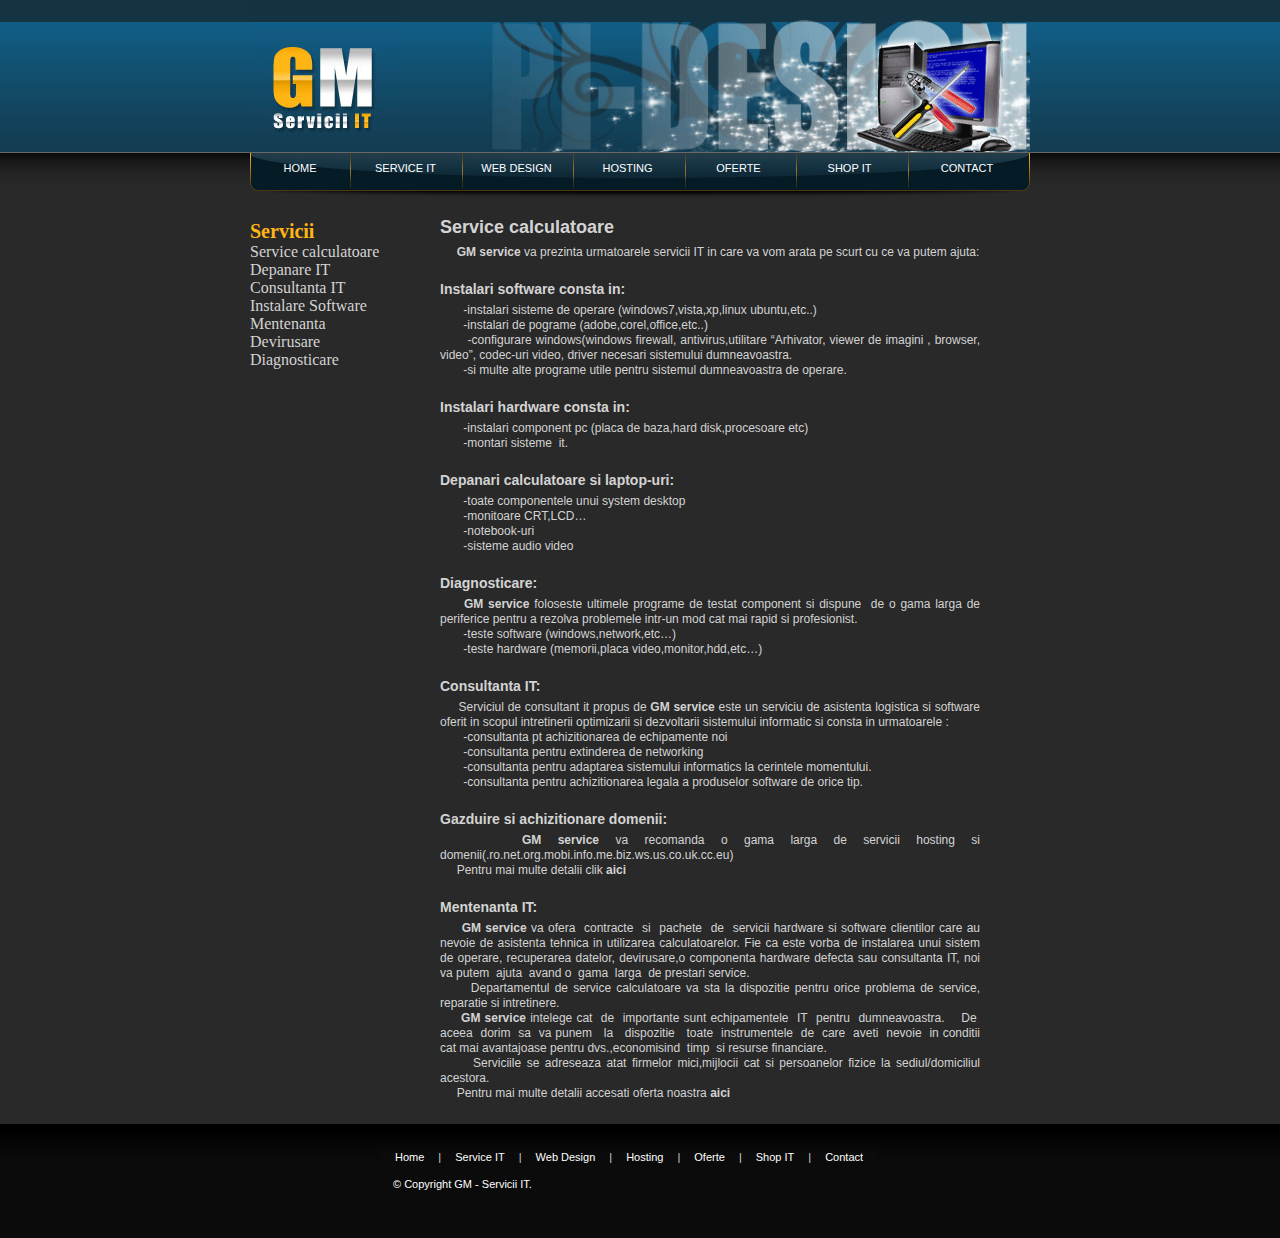
<file: calculatoare.html>
<!DOCTYPE html PUBLIC "-//W3C//DTD XHTML 1.0 Transitional//EN" "http://www.w3.org/TR/xhtml1/DTD/xhtml1-transitional.dtd">
<html xmlns="http://www.w3.org/1999/xhtml">
<head>
<meta http-equiv="Content-Type" content="text/html; charset=iso-8859-1" />
<title>GM - Servicii IT</title>
<link href="style.css" rel="stylesheet" type="text/css" />
</head>
<body>
<!--header start -->
<div id="header">
	<img src="images/logo.jpg" alt="gm - servicii it" />
	<ul>
		<li class="home"><a href="index.html">Home</a></li>
		<li><a href="service.html">Service IT</a></li>
		<li><a href="web_design.html">Web Design</a></li>
		<li><a href="hosting.html">Hosting</a></li>
		<li><a href="oferte.html">Oferte</a></li>
		<li><a href="shop_it.html">Shop IT</a></li>
		<li class="contact"><a href="contact.php">Contact</a></li>
	</ul>
</div>
<!--header end -->
<!--body start -->
<div id="body">
	<div id="left">
		<h2 id="categorii">Servicii</h2>
		<a class="categorii_link" href="calculatoare.html" >Service calculatoare</a><br />
		<a class="categorii_link" href="service.html#depanare-it" >Depanare IT</a><br />
		<a class="categorii_link" href="service.html#consultanta-it" >Consultanta IT</a><br />
		<a class="categorii_link" href="service.html#instalare-software" >Instalare Software</a><br />
		<a class="categorii_link" href="service.html#mentenanta" >Mentenanta</a><br />
		<a class="categorii_link" href="service.html#devirusare" >Devirusare</a><br />
		<a class="categorii_link" href="service.html#diagnosticare" >Diagnosticare</a><br /><br />
<script type="text/javascript" src="http://profitshare.emag.ro/get_ads.php?zone_id=33819"></script>
	</div>
	<div id="mid">
		<h2>Service calculatoare</h2>
		<p class="text1">
	    &nbsp;&nbsp;&nbsp;&nbsp;&nbsp;<strong>GM service</strong> va prezinta urmatoarele servicii IT  in care va vom arata pe scurt cu ce va putem ajuta:</p>
	      <h3>Instalari software consta in:</h3>
        <p class="text1">
  &nbsp;&nbsp;&nbsp;&nbsp;&nbsp;&nbsp;&nbsp;-instalari  sisteme de operare (windows7,vista,xp,linux ubuntu,etc..)<br />
 &nbsp;&nbsp;&nbsp;&nbsp;&nbsp;&nbsp;&nbsp;-instalari de  pograme (adobe,corel,office,etc..)<br />
 &nbsp;&nbsp;&nbsp;&nbsp;&nbsp;&nbsp;&nbsp;-configurare  windows(windows  firewall, antivirus,utilitare &ldquo;Arhivator, viewer de imagini , browser, video&rdquo;,  codec-uri video, driver necesari sistemului dumneavoastra.<br />
  &nbsp;&nbsp;&nbsp;&nbsp;&nbsp;&nbsp;&nbsp;-si multe alte  programe utile pentru sistemul dumneavoastra de operare.</p>
	      <h3>Instalari hardware consta in:</h3>
          <p class="text1">
  &nbsp;&nbsp;&nbsp;&nbsp;&nbsp;&nbsp;&nbsp;-instalari component  pc (placa de baza,hard disk,procesoare etc)<br />
  &nbsp;&nbsp;&nbsp;&nbsp;&nbsp;&nbsp;&nbsp;-montari sisteme&nbsp; it.</p>
	      <h3>Depanari calculatoare si laptop-uri:</h3>
          <p class="text1">
  &nbsp;&nbsp;&nbsp;&nbsp;&nbsp;&nbsp;&nbsp;-toate componentele  unui system desktop<br />
  &nbsp;&nbsp;&nbsp;&nbsp;&nbsp;&nbsp;&nbsp;-monitoare CRT,LCD&hellip;<br />
  &nbsp;&nbsp;&nbsp;&nbsp;&nbsp;&nbsp;&nbsp;-notebook-uri<br />
  &nbsp;&nbsp;&nbsp;&nbsp;&nbsp;&nbsp;&nbsp;-sisteme audio video</p>
	      <h3>Diagnosticare:</h3>
          <p class="text1">
  &nbsp;&nbsp;&nbsp;&nbsp;&nbsp;<strong>GM service </strong>foloseste ultimele programe  de testat component si dispune&nbsp; de o gama  larga de periferice pentru a rezolva problemele intr-un mod cat mai rapid si  profesionist.<br />
   &nbsp;&nbsp;&nbsp;&nbsp;&nbsp;&nbsp;&nbsp;-teste software  (windows,network,etc&hellip;)<br />
   &nbsp;&nbsp;&nbsp;&nbsp;&nbsp;&nbsp;&nbsp;-teste hardware (memorii,placa  video,monitor,hdd,etc&hellip;)</p>
	      <h3>Consultanta IT:</h3>
          <p class="text1">
  &nbsp;&nbsp;&nbsp;&nbsp;&nbsp;Serviciul de  consultant it propus de <strong>GM service </strong>este  un serviciu de asistenta logistica si software oferit in scopul intretinerii  optimizarii si dezvoltarii sistemului informatic si consta in urmatoarele :<br />
   &nbsp;&nbsp;&nbsp;&nbsp;&nbsp;&nbsp;&nbsp;-consultanta pt  achizitionarea de echipamente noi<br />
   &nbsp;&nbsp;&nbsp;&nbsp;&nbsp;&nbsp;&nbsp;-consultanta pentru  extinderea de networking<br />
   &nbsp;&nbsp;&nbsp;&nbsp;&nbsp;&nbsp;&nbsp;-consultanta pentru  adaptarea sistemului informatics la cerintele momentului.<br />
   &nbsp;&nbsp;&nbsp;&nbsp;&nbsp;&nbsp;&nbsp;-consultanta pentru  achizitionarea legala a produselor software de orice tip.</p>
	      <h3>Gazduire si achizitionare domenii:</h3>
          <p class="text1">
  &nbsp;&nbsp;&nbsp;&nbsp;&nbsp;<strong>GM service</strong> va recomanda o gama larga de  servicii hosting si domenii(.ro.net.org.mobi.info.me.biz.ws.us.co.uk.cc.eu)<br />
  &nbsp;&nbsp;&nbsp;&nbsp;&nbsp;Pentru mai multe  detalii clik <strong>aici</strong></p>
	      <h3>Mentenanta IT:</h3>
          <p class="text1">
  &nbsp;&nbsp;&nbsp;&nbsp;&nbsp;<strong>GM service </strong>va<strong> </strong>ofera&nbsp;  contracte&nbsp; si&nbsp; pachete&nbsp;  de&nbsp; servicii hardware si software  clientilor care au nevoie de  asistenta tehnica in utilizarea calculatoarelor. Fie ca  este vorba de instalarea unui sistem de operare, recuperarea datelor, devirusare,o componenta hardware defecta sau consultanta IT, noi va  putem&nbsp; ajuta&nbsp; avand o&nbsp;  gama&nbsp; larga&nbsp; de prestari service.<br />
  &nbsp;&nbsp;&nbsp;&nbsp;&nbsp; Departamentul de  service calculatoare va sta la dispozitie pentru orice problema de service,  reparatie si intretinere.<br />
  &nbsp;&nbsp;&nbsp;&nbsp;&nbsp;<strong>GM service</strong> intelege cat&nbsp; de&nbsp;  importante sunt echipamentele&nbsp;  IT&nbsp; pentru&nbsp; dumneavoastra.&nbsp;&nbsp;&nbsp; De&nbsp;  aceea&nbsp; dorim&nbsp; sa&nbsp; va  punem&nbsp;&nbsp; la&nbsp;&nbsp; dispozitie&nbsp;&nbsp;  toate&nbsp; instrumentele&nbsp; de&nbsp;  care&nbsp; aveti&nbsp; nevoie&nbsp;  in conditii cat mai avantajoase pentru dvs.,economisind&nbsp; timp&nbsp;  si resurse financiare. <br />
  &nbsp;&nbsp;&nbsp;&nbsp;&nbsp; Serviciile se  adreseaza atat firmelor mici,mijlocii cat si persoanelor fizice la sediul/domiciliul acestora.<br />
  &nbsp;&nbsp;&nbsp;&nbsp;&nbsp;Pentru  mai multe detalii accesati oferta noastra <strong>aici</strong></p>
</p>
  </div>
</div>
<!--body end -->
<!--footer start -->
<div id="footer-main">
  <div id="footer">
    <ul>
      <li><a href="index.html">Home</a>|</li>
			<li><a href="service.html">Service IT</a>|</li>
			<li><a href="web_design.html">Web Design</a>|</li>
			<li><a href="hosting.html">Hosting</a>|</li>
			<li><a href="oferte.html">Oferte</a>|</li>
			<li><a href="shop_it.html">Shop IT</a>|</li>
			<li><a href="contact.php" class="nobdr">Contact</a></li>
    </ul>
    <p class="copyright">&copy; Copyright GM - Servicii IT.</p>
  </div>
</div>
<!--footer end -->
</body>
</html>
</file>
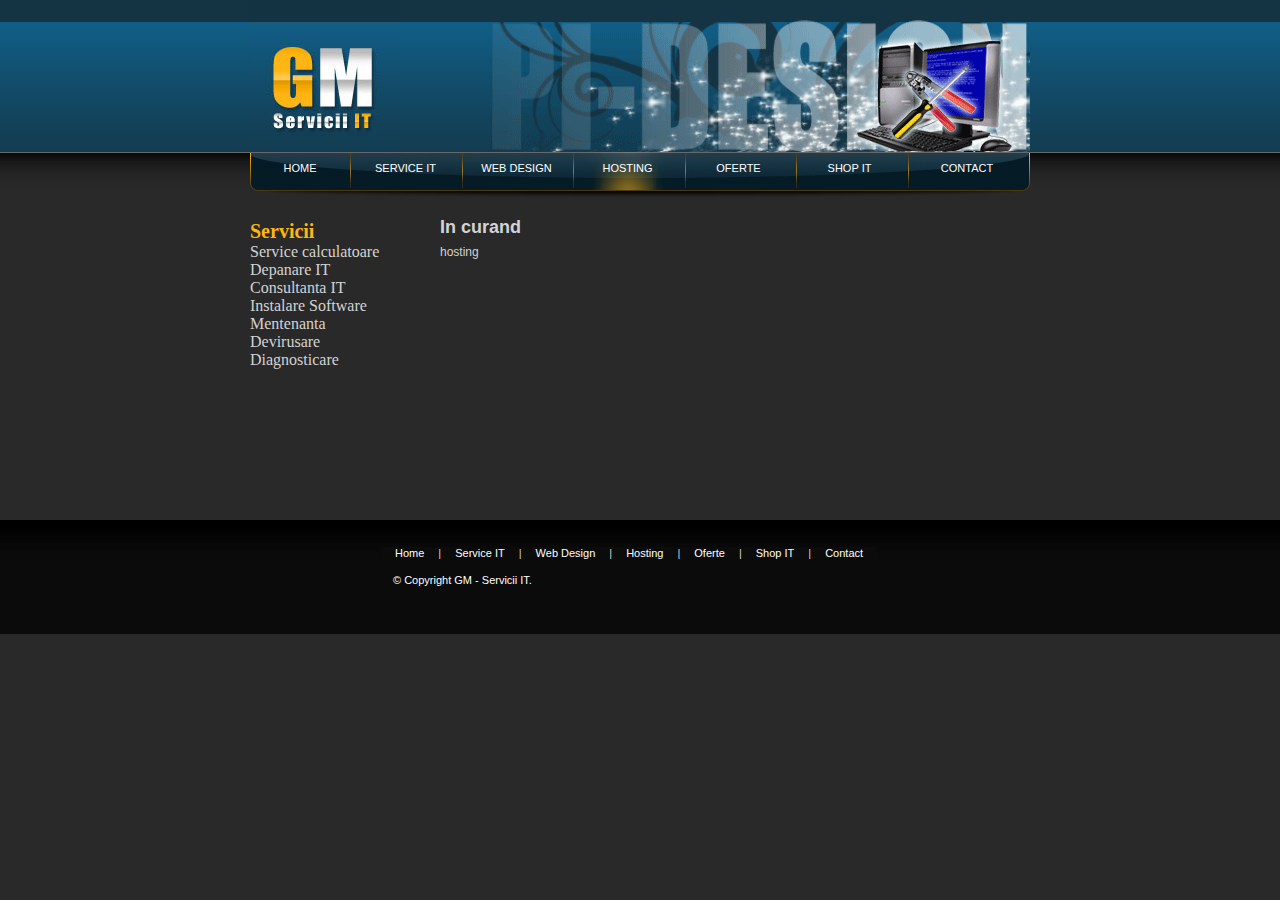
<file: hosting.html>
<!DOCTYPE html
	PUBLIC "-//W3C//DTD XHTML 1.0 Transitional//EN" "http://www.w3.org/TR/xhtml1/DTD/xhtml1-transitional.dtd">
<html xmlns="http://www.w3.org/1999/xhtml">

<head>
	<meta http-equiv="Content-Type" content="text/html; charset=iso-8859-1" />
	<title>GM - Servicii IT</title>
	<link href="style.css" rel="stylesheet" type="text/css" />
</head>

<body>
	<!--header start -->
	<div id="header">
		<img src="images/logo.jpg" alt="gm - servicii it" />
		<ul>
			<li class="home"><a href="index.html">Home</a></li>
			<li><a href="service.html">Service IT</a></li>
			<li><a href="web_design.html">Web Design</a></li>
			<li class="selected">Hosting</li>
			<li><a href="oferte.html">Oferte</a></li>
			<li><a href="shop_it.html">Shop IT</a></li>
			<li class="contact"><a href="contact.php">Contact</a></li>
		</ul>
	</div>
	<!--header end -->
	<!--body start -->
	<div id="body">
		<div id="hosting-content">
		</div>
		<div id="left">
			<h2 id="categorii">Servicii</h2>
			<a class="categorii_link" href="service.html#service-calculatoare">Service calculatoare</a><br />
			<a class="categorii_link" href="service.html#depanare-it">Depanare IT</a><br />
			<a class="categorii_link" href="service.html#consultanta-it">Consultanta IT</a><br />
			<a class="categorii_link" href="service.html#instalare-software">Instalare Software</a><br />
			<a class="categorii_link" href="service.html#mentenanta">Mentenanta</a><br />
			<a class="categorii_link" href="service.html#devirusare">Devirusare</a><br />
			<a class="categorii_link" href="service.html#diagnosticare">Diagnosticare</a><br />
		</div>
		<div id="mid">
			<h2>In curand</h2>
			<p class="text1">hosting</p>
		</div>
	</div>
	<!--body end -->
	<!--footer start -->
	<div id="footer-main">
		<div id="footer">
			<ul>
				<li><a href="index.html">Home</a>|</li>
				<li><a href="service.html">Service IT</a>|</li>
				<li><a href="web_design.html">Web Design</a>|</li>
				<li><a href="hosting.html">Hosting</a>|</li>
				<li><a href="oferte.html">Oferte</a>|</li>
				<li><a href="shop_it.html">Shop IT</a>|</li>
				<li><a href="contact.php" class="nobdr">Contact</a></li>
			</ul>
			<p class="copyright">&copy; Copyright GM - Servicii IT.</p>
		</div>
	</div>
	<!--footer end -->
</body>

</html>
</file>
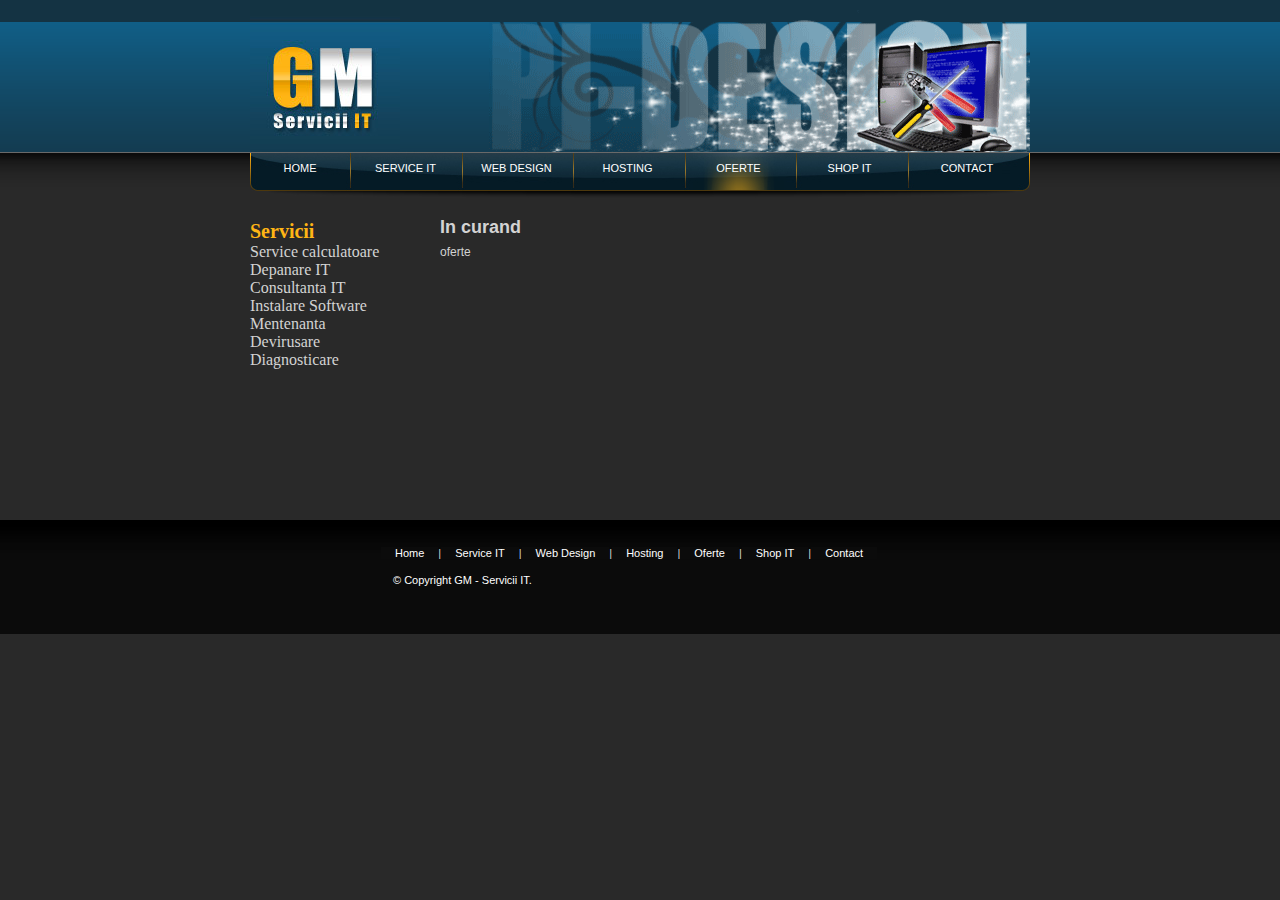
<file: oferte.html>
<!DOCTYPE html PUBLIC "-//W3C//DTD XHTML 1.0 Transitional//EN" "http://www.w3.org/TR/xhtml1/DTD/xhtml1-transitional.dtd">
<html xmlns="http://www.w3.org/1999/xhtml">
<head>
<meta http-equiv="Content-Type" content="text/html; charset=iso-8859-1" />
<title>GM - Servicii IT</title>
<link href="style.css" rel="stylesheet" type="text/css" />
</head>
<body>
<!--header start -->
<div id="header">
	<img src="images/logo.jpg" alt="gm - servicii it" />
	<ul>
		<li class="home"><a href="index.html">Home</a></li>
		<li><a href="service.html">Service IT</a></li>
		<li><a href="web_design.html">Web Design</a></li>
		<li><a href="hosting.html">Hosting</a></li>
		<li class="selected">Oferte</li>
		<li><a href="shop_it.html">Shop IT</a></li>
		<li class="contact"><a href="contact.php">Contact</a></li>
	</ul>
</div>
<!--header end -->
<!--body start -->
<div id="body">
	<div id="left">
		<h2 id="categorii">Servicii</h2>
		<a class="categorii_link" href="calculatoare.html" >Service calculatoare</a><br />
		<a class="categorii_link" href="service.html#depanare-it" >Depanare IT</a><br />
		<a class="categorii_link" href="service.html#consultanta-it" >Consultanta IT</a><br />
		<a class="categorii_link" href="service.html#instalare-software" >Instalare Software</a><br />
		<a class="categorii_link" href="service.html#mentenanta" >Mentenanta</a><br />
		<a class="categorii_link" href="service.html#devirusare" >Devirusare</a><br />
		<a class="categorii_link" href="service.html#diagnosticare" >Diagnosticare</a><br />
	</div>
	<div id="mid">
		<h2>In curand</h2>
		<p class="text1">oferte</p>
	</div>
</div>
<!--body end -->
<!--footer start -->
<div id="footer-main">
  <div id="footer">
    <ul>
      <li><a href="index.html">Home</a>|</li>
			<li><a href="service.html">Service IT</a>|</li>
			<li><a href="web_design.html">Web Design</a>|</li>
			<li><a href="hosting.html">Hosting</a>|</li>
			<li><a href="oferte.html">Oferte</a>|</li>
			<li><a href="shop_it.html">Shop IT</a>|</li>
			<li><a href="contact.php" class="nobdr">Contact</a></li>
    </ul>
    <p class="copyright">&copy; Copyright GM - Servicii IT.</p>
  </div>
</div>
<!--footer end -->
</body>
</html>
</file>
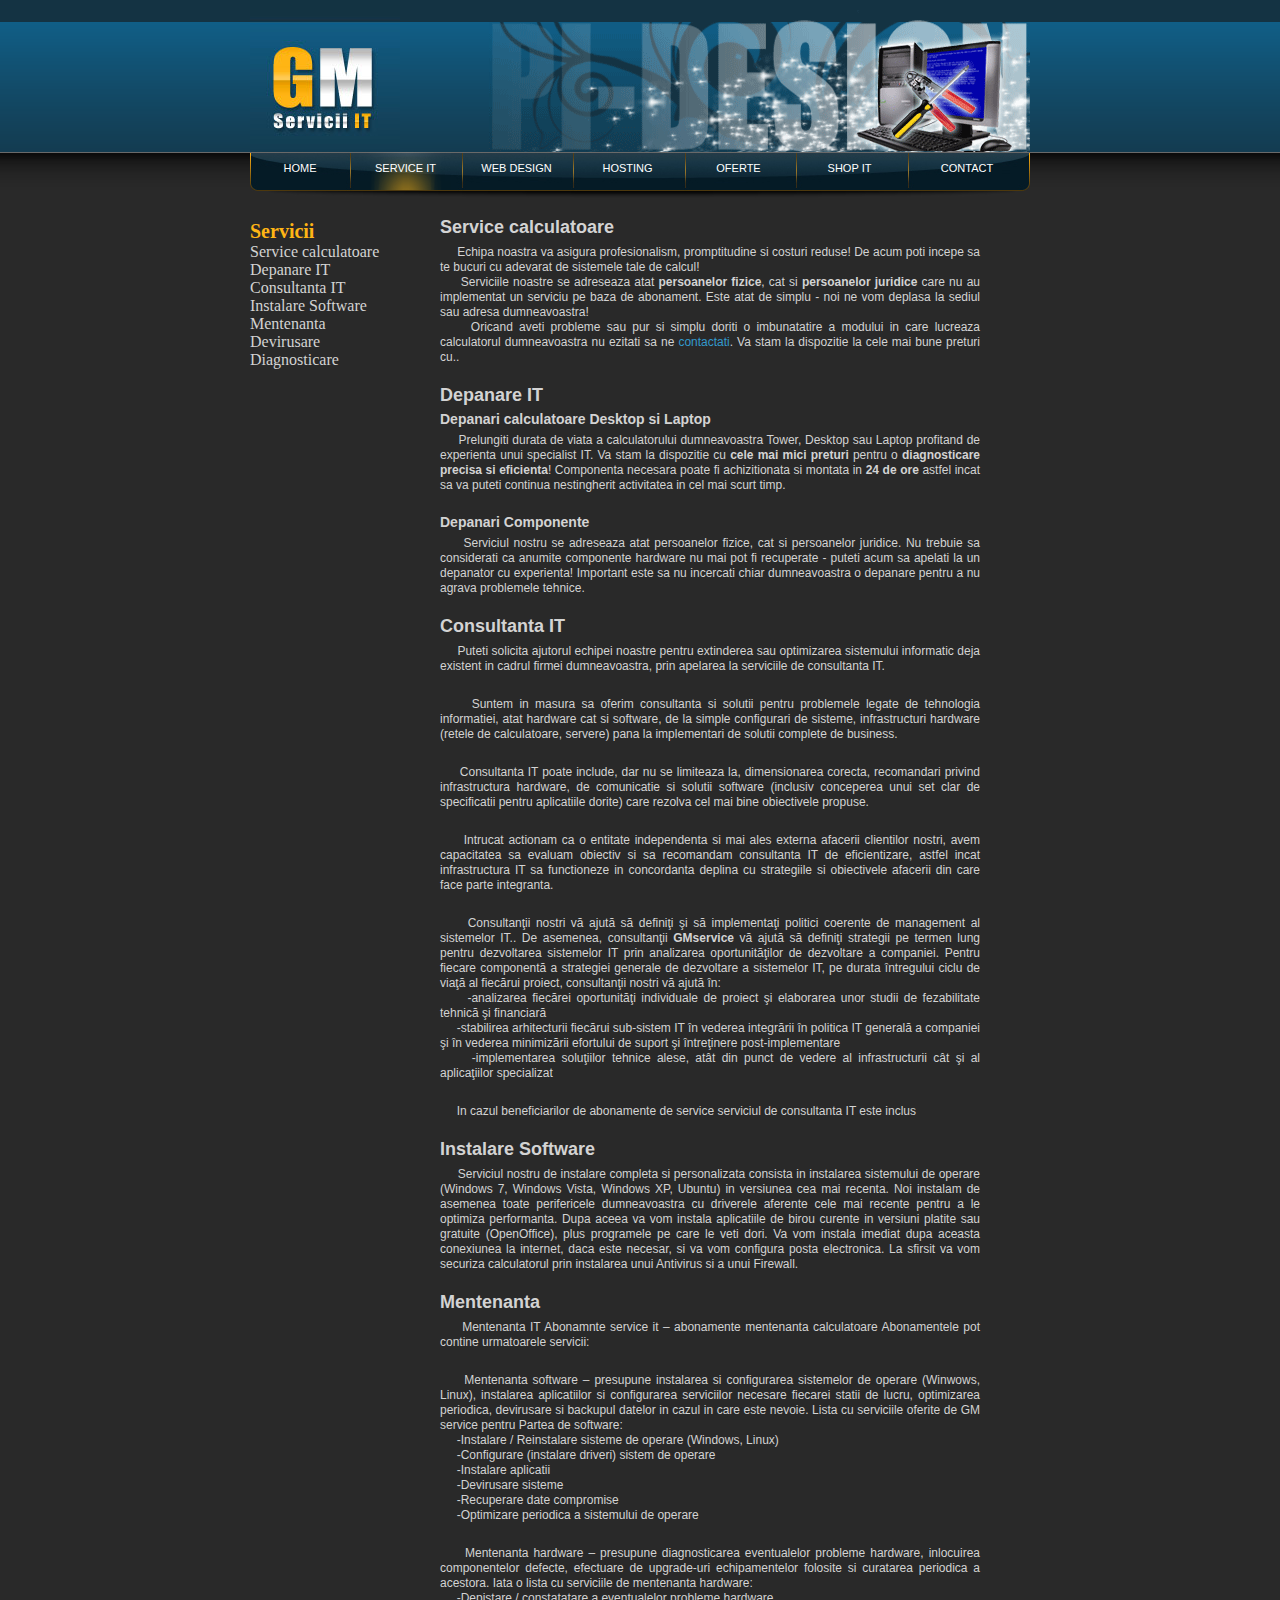
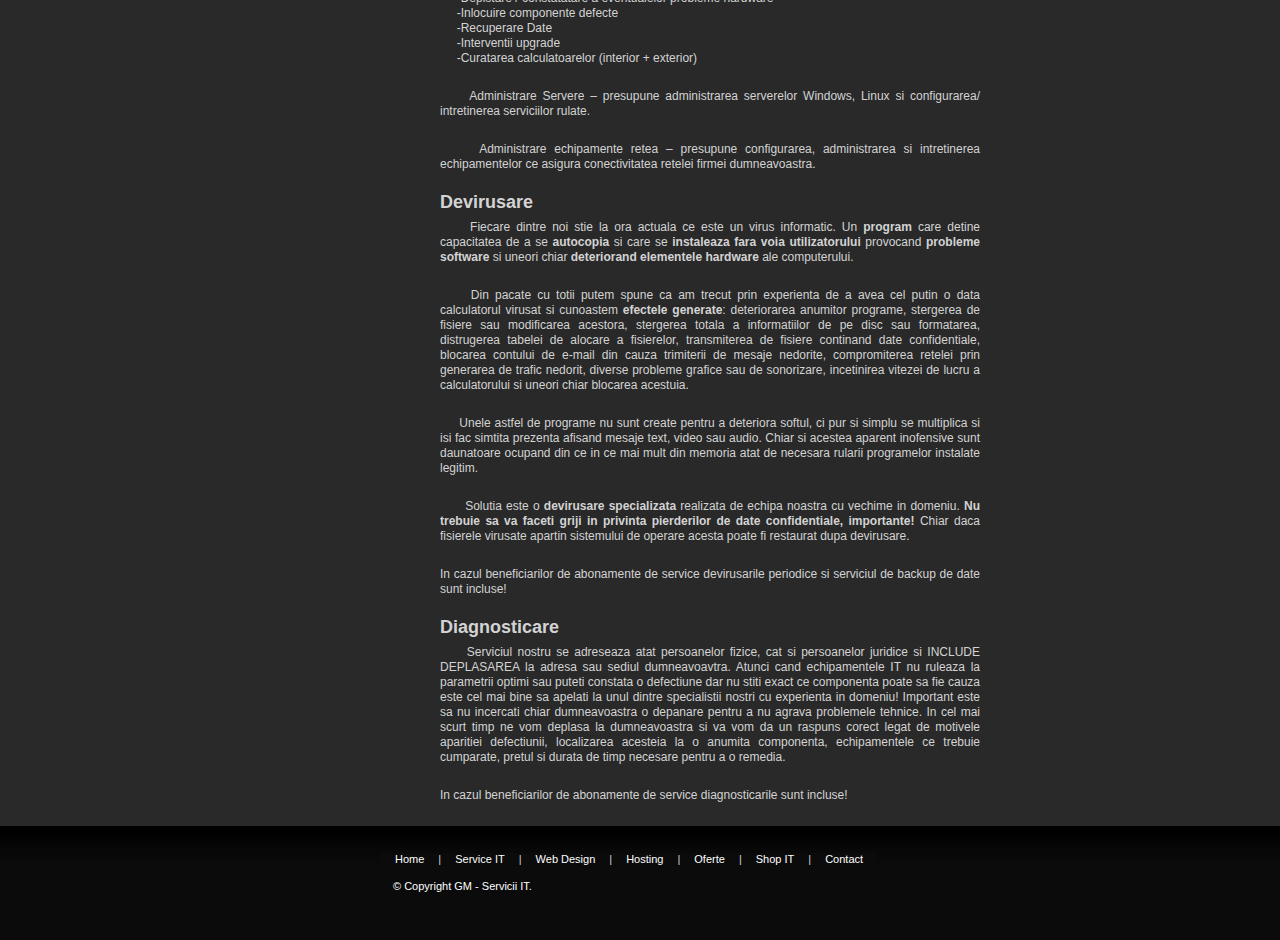
<file: service.html>
<!DOCTYPE html PUBLIC "-//W3C//DTD XHTML 1.0 Transitional//EN" "http://www.w3.org/TR/xhtml1/DTD/xhtml1-transitional.dtd">
<html xmlns="http://www.w3.org/1999/xhtml">
<head>
<meta http-equiv="Content-Type" content="text/html; charset=iso-8859-1" />
<title>GM - Servicii IT</title>
<link href="style.css" rel="stylesheet" type="text/css" />
</head>
<body>
<!--header start -->
<div id="header">
	<img src="images/logo.jpg" alt="gm - servicii it" />
	<ul>
		<li class="home"><a href="index.html">Home</a></li>
		<li class="selected">Service IT</li>
		<li><a href="web_design.html">Web Design</a></li>
		<li><a href="hosting.html">Hosting</a></li>
		<li><a href="oferte.html">Oferte</a></li>
		<li><a href="shop_it.html">Shop IT</a></li>
		<li class="contact"><a href="contact.php">Contact</a></li>
	</ul>
</div>
<!--header end -->
<!--body start -->
<div id="body">
	<div id="left">
		<h2 id="categorii">Servicii</h2>
		<a class="categorii_link" href="calculatoare.html" >Service calculatoare</a><br />
		<a class="categorii_link" href="service.html#depanare-it" >Depanare IT</a><br />
		<a class="categorii_link" href="service.html#consultanta-it" >Consultanta IT</a><br />
		<a class="categorii_link" href="service.html#instalare-software" >Instalare Software</a><br />
		<a class="categorii_link" href="service.html#mentenanta" >Mentenanta</a><br />
		<a class="categorii_link" href="service.html#devirusare" >Devirusare</a><br />
		<a class="categorii_link" href="service.html#diagnosticare" >Diagnosticare</a><br /><br />
<script type="text/javascript" src="http://profitshare.emag.ro/get_ads.php?zone_id=33819"></script>
	</div>
	<div id="mid">
		<a name="service-calculatoare"></a><h2>Service calculatoare</h2>
		<p class="text1">
        &nbsp;&nbsp;&nbsp;&nbsp;&nbsp;Echipa noastra va asigura profesionalism, promptitudine si costuri reduse!  De acum poti incepe sa te bucuri cu adevarat de sistemele tale de calcul! <br />
  &nbsp;&nbsp;&nbsp;&nbsp;&nbsp;Serviciile noastre se adreseaza atat <strong>persoanelor  fizice</strong>, cat si <strong>persoanelor  juridice </strong>care nu au implementat un serviciu pe baza de  abonament. Este atat de simplu - noi ne vom deplasa la sediul sau adresa  dumneavoastra!<br />
  &nbsp;&nbsp;&nbsp;&nbsp;&nbsp;Oricand aveti probleme sau pur si simplu doriti o imbunatatire a modului  in care lucreaza calculatorul dumneavoastra nu ezitati sa ne <a href="contact.html">contactati</a>. Va stam la dispozitie la cele mai bune  preturi cu..</p>
	  <a name="depanare-it"></a><h2>Depanare IT</h2>
      	<h3>Depanari calculatoare Desktop si Laptop</h3>
		<p class="text1">
        &nbsp;&nbsp;&nbsp;&nbsp;&nbsp;Prelungiti durata de viata a  calculatorului dumneavoastra Tower, Desktop sau Laptop profitand de experienta  unui specialist IT. Va stam la dispozitie cu <strong>cele mai mici preturi </strong>pentru  o <strong>diagnosticare precisa si eficienta</strong>! Componenta necesara poate fi  achizitionata si montata in <strong>24 de ore</strong> astfel incat sa va puteti continua  nestingherit activitatea in cel mai scurt timp.</p>
        <h3>Depanari Componente</h3>
      <p class="text1">
      &nbsp;&nbsp;&nbsp;&nbsp;&nbsp;Serviciul  nostru se adreseaza atat persoanelor fizice, cat si persoanelor juridice. Nu trebuie sa considerati ca anumite componente hardware nu mai  pot fi recuperate - puteti acum sa apelati la un depanator cu experienta!  Important este sa nu incercati chiar dumneavoastra o depanare pentru a nu  agrava problemele tehnice. </p>
	  <a name="consultanta-it"></a><h2>Consultanta IT</h2>
        <p class="text1">&nbsp;&nbsp;&nbsp;&nbsp;&nbsp;Puteti solicita ajutorul  echipei noastre pentru extinderea sau optimizarea sistemului informatic deja  existent in cadrul firmei dumneavoastra, prin apelarea la serviciile de  consultanta IT.</p>
        <p class="text1">
  &nbsp;&nbsp;&nbsp;&nbsp;&nbsp;Suntem  in masura sa oferim consultanta si solutii pentru problemele legate de  tehnologia informatiei, atat hardware cat si software, de la simple configurari  de sisteme, infrastructuri hardware (retele de calculatoare, servere) pana la  implementari de solutii complete de business. </p>
        <p class="text1">
  &nbsp;&nbsp;&nbsp;&nbsp;&nbsp;Consultanta IT poate include,  dar nu se limiteaza la, dimensionarea corecta, recomandari privind  infrastructura hardware, de comunicatie si solutii software (inclusiv  conceperea unui set clar de specificatii pentru aplicatiile dorite) care  rezolva cel mai bine obiectivele propuse.</p>
        <p class="text1">
  &nbsp;&nbsp;&nbsp;&nbsp;&nbsp;Intrucat actionam ca o entitate  independenta si mai ales externa afacerii clientilor nostri, avem capacitatea  sa evaluam obiectiv si sa recomandam consultanta IT de eficientizare, astfel  incat infrastructura IT sa functioneze in concordanta deplina cu strategiile si  obiectivele afacerii din care face parte integranta.</p>
        <p class="text1">
  &nbsp;&nbsp;&nbsp;&nbsp;&nbsp;Consultan&#355;ii  nostri v&#259; ajut&#259; s&#259; defini&#355;i &#351;i s&#259; implementa&#355;i politici coerente de management  al sistemelor IT.. De asemenea, consultan&#355;ii <strong>GMservice</strong> v&#259; ajut&#259; s&#259; defini&#355;i strategii pe termen lung pentru  dezvoltarea sistemelor IT prin analizarea oportunit&#259;&#355;ilor de dezvoltare a  companiei. Pentru fiecare component&#259; a strategiei generale de dezvoltare a  sistemelor IT, pe durata &icirc;ntregului ciclu de via&#355;&#259; al fiec&#259;rui proiect,  consultan&#355;ii nostri v&#259; ajut&#259; &icirc;n:<br />
          &nbsp;&nbsp;&nbsp;&nbsp;&nbsp;-analizarea fiec&#259;rei       oportunit&#259;&#355;i individuale de proiect &#351;i elaborarea unor studii de       fezabilitate tehnic&#259; &#351;i financiar&#259;<br />
          &nbsp;&nbsp;&nbsp;&nbsp;&nbsp;-stabilirea       arhitecturii fiec&#259;rui sub-sistem IT &icirc;n vederea integr&#259;rii &icirc;n politica IT       general&#259; a companiei &#351;i &icirc;n vederea minimiz&#259;rii efortului de suport &#351;i       &icirc;ntre&#355;inere post-implementare<br />
          &nbsp;&nbsp;&nbsp;&nbsp;&nbsp;-implementarea       solu&#355;iilor tehnice alese, at&acirc;t din punct de vedere al infrastructurii c&acirc;t       &#351;i al aplica&#355;iilor specializat</p>
        <p class="text1">&nbsp;&nbsp;&nbsp;&nbsp;&nbsp;In cazul  beneficiarilor de abonamente  de service serviciul de consultanta IT este  inclus </p>
	  <a name="instalare-software"></a><h2>Instalare Software</h2>
		<p class="text1">
        &nbsp;&nbsp;&nbsp;&nbsp;&nbsp;Serviciul nostru de instalare  completa si personalizata consista in instalarea sistemului de operare (Windows  7, Windows Vista, Windows XP, Ubuntu) in versiunea cea mai recenta. Noi  instalam de asemenea toate perifericele dumneavoastra cu driverele aferente  cele mai recente pentru a le optimiza performanta. Dupa aceea va vom instala  aplicatiile de birou curente in versiuni platite sau gratuite (OpenOffice),  plus programele pe care le veti dori. Va vom instala imediat dupa aceasta  conexiunea la internet, daca este necesar, si va vom configura posta  electronica. La sfirsit va vom securiza calculatorul prin instalarea unui  Antivirus si a unui Firewall.</p>
	  <a name="mentenanta"></a><h2>Mentenanta</h2>
		<p class="text1">
      &nbsp;&nbsp;&nbsp;&nbsp;&nbsp;Mentenanta IT Abonamnte service it &ndash; abonamente mentenanta  calculatoare Abonamentele pot contine urmatoarele servicii: </p><p class="text1">
		  &nbsp;&nbsp;&nbsp;&nbsp;&nbsp;Mentenanta software &ndash; presupune instalarea si configurarea  sistemelor de operare (Winwows, Linux), instalarea aplicatiilor si configurarea  serviciilor necesare fiecarei statii de lucru, optimizarea periodica,  devirusare si backupul datelor in cazul in care este nevoie. Lista cu  serviciile oferite de GM service pentru Partea de software:<br />
&nbsp;&nbsp;&nbsp;&nbsp;&nbsp;-Instalare /  Reinstalare sisteme de operare (Windows, Linux)<br />
&nbsp;&nbsp;&nbsp;&nbsp;&nbsp;-Configurare (instalare  driveri) sistem de operare<br />
&nbsp;&nbsp;&nbsp;&nbsp;&nbsp;-Instalare aplicatii<br />
&nbsp;&nbsp;&nbsp;&nbsp;&nbsp;-Devirusare sisteme<br />
&nbsp;&nbsp;&nbsp;&nbsp;&nbsp;-Recuperare date compromise<br />
&nbsp;&nbsp;&nbsp;&nbsp;&nbsp;-Optimizare periodica a sistemului de operare
          </p>
        <p class="text1">
		  &nbsp;&nbsp;&nbsp;&nbsp;&nbsp;Mentenanta hardware &ndash; presupune diagnosticarea eventualelor  probleme hardware, inlocuirea componentelor defecte, efectuare de upgrade-uri  echipamentelor folosite si curatarea periodica a acestora. Iata o lista cu serviciile de mentenanta hardware: <br />
&nbsp;&nbsp;&nbsp;&nbsp;&nbsp;-Depistare /  constatatare a eventualelor probleme hardware<br />
&nbsp;&nbsp;&nbsp;&nbsp;&nbsp;-Inlocuire componente defecte<br />
&nbsp;&nbsp;&nbsp;&nbsp;&nbsp;-Recuperare Date<br />
&nbsp;&nbsp;&nbsp;&nbsp;&nbsp;-Interventii upgrade<br />
&nbsp;&nbsp;&nbsp;&nbsp;&nbsp;-Curatarea calculatoarelor (interior + exterior)
</p>
        <p class="text1">
		  &nbsp;&nbsp;&nbsp;&nbsp;&nbsp;Administrare Servere &ndash; presupune administrarea serverelor  Windows, Linux si configurarea/ intretinerea serviciilor rulate. </p><p class="text1">
		  &nbsp;&nbsp;&nbsp;&nbsp;&nbsp;Administrare echipamente retea &ndash; presupune configurarea,  administrarea si intretinerea echipamentelor ce asigura conectivitatea retelei  firmei dumneavoastra. </p>
	  <a name="devirusare"></a><h2>Devirusare</h2>
		<p class="text1">
        &nbsp;&nbsp;&nbsp;&nbsp;&nbsp;Fiecare  dintre noi stie la ora actuala ce este un virus informatic. Un <strong>program</strong> care detine capacitatea de a se <strong>autocopia</strong> si care se <strong>instaleaza fara  voia utilizatorului</strong> provocand <strong>probleme software</strong> si uneori chiar <strong>deteriorand  elementele hardware</strong> ale computerului.
        </p><p class="text1">
  &nbsp;&nbsp;&nbsp;&nbsp;&nbsp;Din pacate cu totii putem spune ca am  trecut prin experienta de a avea cel putin o data calculatorul virusat si  cunoastem <strong>efectele generate</strong>: deteriorarea anumitor programe, stergerea  de fisiere sau modificarea acestora, stergerea totala a informatiilor de pe  disc sau formatarea, distrugerea tabelei de alocare a fisierelor, transmiterea  de fisiere continand date confidentiale, blocarea contului de e-mail din cauza  trimiterii de mesaje nedorite, compromiterea retelei prin generarea de trafic  nedorit, diverse probleme grafice sau de sonorizare, incetinirea vitezei de  lucru a calculatorului si uneori chiar blocarea acestuia.
  		</p><p class="text1">
  		 &nbsp;&nbsp;&nbsp;&nbsp;&nbsp;Unele  astfel de programe nu sunt create pentru a deteriora softul, ci pur si simplu  se multiplica si isi fac simtita prezenta afisand mesaje text, video sau audio.  Chiar si acestea aparent inofensive sunt daunatoare ocupand din ce in ce mai  mult din memoria atat de necesara rularii programelor instalate legitim.
         </p><p class="text1">
  		&nbsp;&nbsp;&nbsp;&nbsp;&nbsp; Solutia este o <strong>devirusare  specializata</strong> realizata de echipa noastra cu vechime in domeniu. <strong>Nu  trebuie sa va faceti griji in privinta pierderilor de date confidentiale,  importante!</strong> Chiar daca fisierele virusate apartin sistemului de operare  acesta poate fi restaurat dupa devirusare.
        </p><p class="text1">
		  In  cazul beneficiarilor de abonamente de service devirusarile periodice si  serviciul de backup de date sunt incluse!</p>
	  <a name="diagnosticare"></a><h2>Diagnosticare</h2>
		<p class="text1">
        &nbsp;&nbsp;&nbsp;&nbsp;&nbsp;Serviciul nostru se adreseaza atat  persoanelor fizice, cat si persoanelor juridice si INCLUDE  DEPLASAREA la adresa sau sediul dumneavoavtra. Atunci cand echipamentele  IT nu ruleaza la parametrii optimi sau puteti constata o defectiune dar nu  stiti exact ce componenta poate sa fie cauza este cel mai bine sa apelati la  unul dintre specialistii nostri cu experienta in domeniu! Important este sa nu  incercati chiar dumneavoastra o depanare pentru a nu agrava problemele tehnice.  In cel mai scurt timp ne vom deplasa la dumneavoastra si va vom da un raspuns corect  legat de motivele aparitiei defectiunii, localizarea acesteia la o anumita  componenta, echipamentele ce trebuie cumparate, pretul si durata de timp  necesare pentru a o remedia.
        </p><p class="text1">
		In  cazul beneficiarilor de abonamente  de service diagnosticarile sunt incluse! </p>
  </div>
</div>
<!--body end -->
<!--footer start -->
<div id="footer-main">
  <div id="footer">
    <ul>
      <li><a href="index.html">Home</a>|</li>
			<li><a href="service.html">Service IT</a>|</li>
			<li><a href="web_design.html">Web Design</a>|</li>
			<li><a href="hosting.html">Hosting</a>|</li>
			<li><a href="oferte.html">Oferte</a>|</li>
			<li><a href="shop_it.html">Shop IT</a>|</li>
			<li><a href="contact.php" class="nobdr">Contact</a></li>
    </ul>
    <p class="copyright">&copy; Copyright GM - Servicii IT.</p>
  </div>
</div>
<!--footer end -->
</body>
</html>
</file>
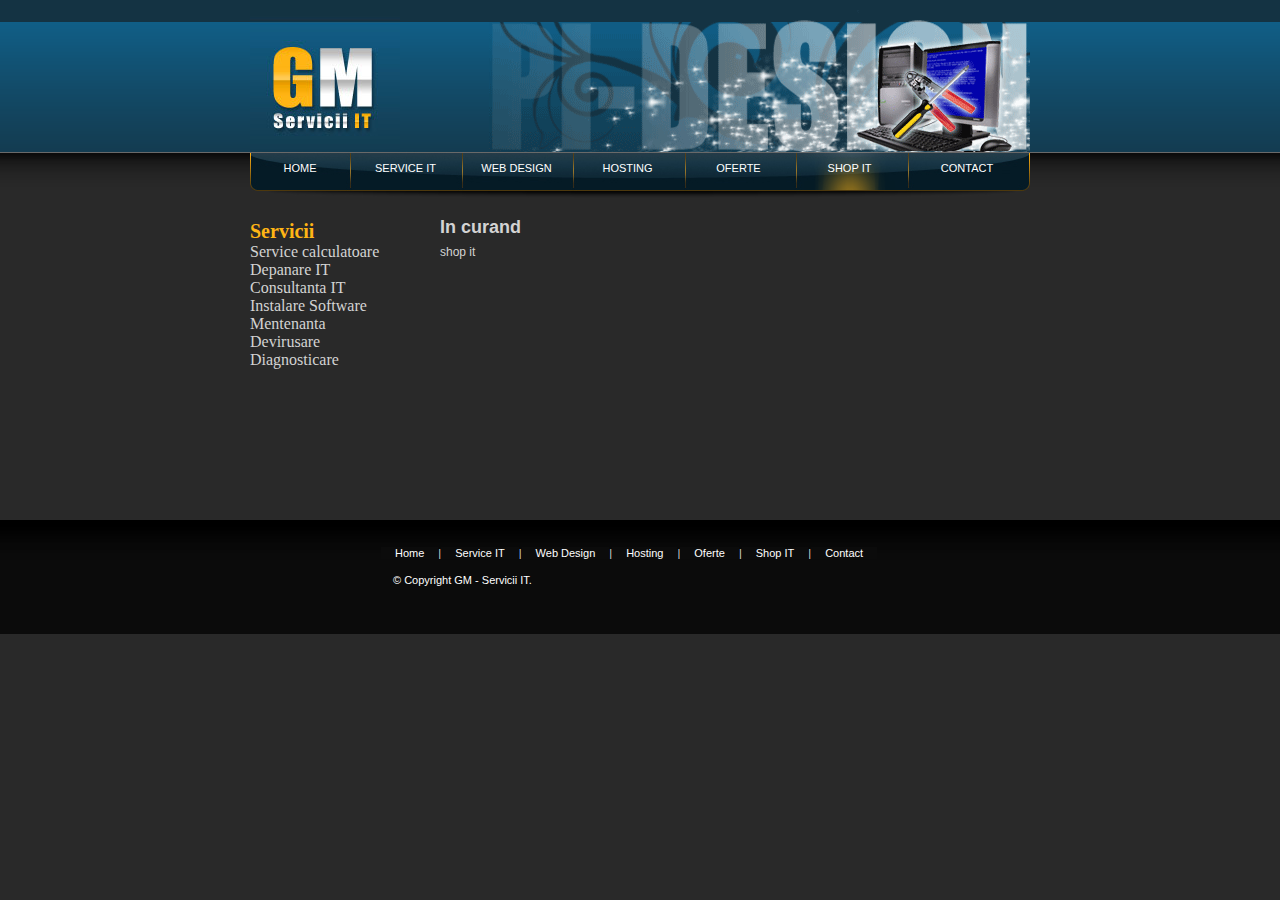
<file: shop_it.html>
<!DOCTYPE html PUBLIC "-//W3C//DTD XHTML 1.0 Transitional//EN" "http://www.w3.org/TR/xhtml1/DTD/xhtml1-transitional.dtd">
<html xmlns="http://www.w3.org/1999/xhtml">
<head>
<meta http-equiv="Content-Type" content="text/html; charset=iso-8859-1" />
<title>GM - Servicii IT</title>
<link href="style.css" rel="stylesheet" type="text/css" />
</head>
<body>
<!--header start -->
<div id="header">
	<img src="images/logo.jpg" alt="gm - servicii it" />
	<ul>
		<li class="home"><a href="index.html">Home</a></li>
		<li><a href="service.html">Service IT</a></li>
		<li><a href="web_design.html">Web Design</a></li>
		<li><a href="hosting.html">Hosting</a></li>
		<li><a href="oferte.html">Oferte</a></li>
		<li class="selected">Shop IT</li>
		<li class="contact"><a href="contact.php">Contact</a></li>
	</ul>
</div>
<!--header end -->
<!--body start -->
<div id="body">
	<div id="left">
		<h2 id="categorii">Servicii</h2>
		<a class="categorii_link" href="calculatoare.html" >Service calculatoare</a><br />
		<a class="categorii_link" href="service.html#depanare-it" >Depanare IT</a><br />
		<a class="categorii_link" href="service.html#consultanta-it" >Consultanta IT</a><br />
		<a class="categorii_link" href="service.html#instalare-software" >Instalare Software</a><br />
		<a class="categorii_link" href="service.html#mentenanta" >Mentenanta</a><br />
		<a class="categorii_link" href="service.html#devirusare" >Devirusare</a><br />
		<a class="categorii_link" href="service.html#diagnosticare" >Diagnosticare</a><br />
	</div>
	<div id="mid">
		<h2>In curand</h2>
		<p class="text1">shop it</p>
	</div>
</div>
<!--body end -->
<!--footer start -->
<div id="footer-main">
  <div id="footer">
    <ul>
      <li><a href="index.html">Home</a>|</li>
			<li><a href="service.html">Service IT</a>|</li>
			<li><a href="web_design.html">Web Design</a>|</li>
			<li><a href="hosting.html">Hosting</a>|</li>
			<li><a href="oferte.html">Oferte</a>|</li>
			<li><a href="shop_it.html">Shop IT</a>|</li>
			<li><a href="contact.php" class="nobdr">Contact</a></li>
    </ul>
    <p class="copyright">&copy; Copyright GM - Servicii IT.</p>
  </div>
</div>
<!--footer end -->
</body>
</html>
</file>
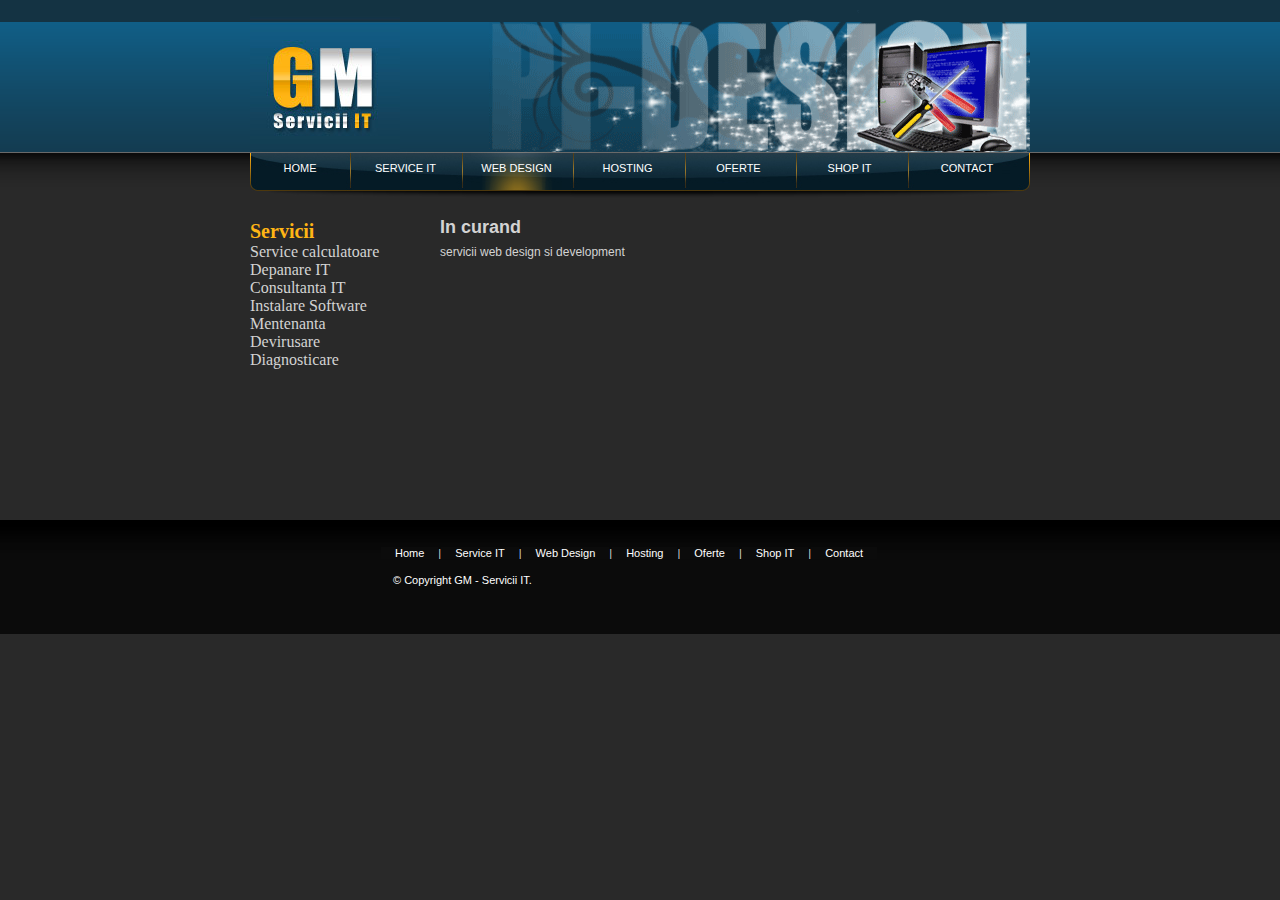
<file: web_design.html>
<!DOCTYPE html PUBLIC "-//W3C//DTD XHTML 1.0 Transitional//EN" "http://www.w3.org/TR/xhtml1/DTD/xhtml1-transitional.dtd">
<html xmlns="http://www.w3.org/1999/xhtml">
<head>
<meta http-equiv="Content-Type" content="text/html; charset=iso-8859-1" />
<title>GM - Servicii IT</title>
<link href="style.css" rel="stylesheet" type="text/css" />
</head>
<body>
<!--header start -->
<div id="header">
	<img src="images/logo.jpg" alt="gm - servicii it" />
	<ul>
		<li class="home"><a href="index.html">Home</a></li>
		<li><a href="service.html">Service IT</a></li>
		<li class="selected">Web Design</li>
		<li><a href="hosting.html">Hosting</a></li>
		<li><a href="oferte.html">Oferte</a></li>
		<li><a href="shop_it.html">Shop IT</a></li>
		<li class="contact"><a href="contact.php">Contact</a></li>
	</ul>
</div>
<!--header end -->
<!--body start -->
<div id="body">
	<div id="left">
		<h2 id="categorii">Servicii</h2>
		<a class="categorii_link" href="calculatoare.html" >Service calculatoare</a><br />
		<a class="categorii_link" href="service.html#depanare-it" >Depanare IT</a><br />
		<a class="categorii_link" href="service.html#consultanta-it" >Consultanta IT</a><br />
		<a class="categorii_link" href="service.html#instalare-software" >Instalare Software</a><br />
		<a class="categorii_link" href="service.html#mentenanta" >Mentenanta</a><br />
		<a class="categorii_link" href="service.html#devirusare" >Devirusare</a><br />
		<a class="categorii_link" href="service.html#diagnosticare" >Diagnosticare</a><br />
	</div>
	<div id="mid">
		<h2>In curand</h2>
		<p class="text1">servicii web design si development</p>
	</div>
</div>
<!--body end -->
<!--footer start -->
<div id="footer-main">
  <div id="footer">
    <ul>
      <li><a href="index.html">Home</a>|</li>
			<li><a href="service.html">Service IT</a>|</li>
			<li><a href="web_design.html">Web Design</a>|</li>
			<li><a href="hosting.html">Hosting</a>|</li>
			<li><a href="oferte.html">Oferte</a>|</li>
			<li><a href="shop_it.html">Shop IT</a>|</li>
			<li><a href="contact.php" class="nobdr">Contact</a></li>
    </ul>
    <p class="copyright">&copy; Copyright GM - Servicii IT.</p>
  </div>
</div>
<!--footer end -->
</body>
</html>
</file>
<file: style.css>
/* CSS Document */

body{
	padding:0;
	margin:0;
	background:url(images/header_bg.gif) 0 0 repeat-x #292929;
	color:#D3D3D3;
	overflow-y:scroll;
}
div, h1, h2, p, form, label, input, textarea, img{
	margin:0; padding:0;
}

ul{
	margin:0; 
	padding:0; 
	list-style-type:none;
}
.spacer{
	clear:both; 
	font-size:0px; 
	line-height:0px;
}
img{
	border: 0;
}
a {
	color: #3399CC;
	text-decoration: none;
}
a:hover {
	color: #FFB515;
}
/*------------------------------------------------body--------------------*/

/*------------------------------------------------header start-------------------*/
#header{
	width:780px;
	margin:0 auto;
	background:url(images/header_pic.gif) 239px 0 no-repeat;
	height:200px;
	position:relative;
}
#head2{
	position:absolute;
	left:239px;
	top:0px;
}
/* #header img{
	position:absolute;
	left:0px;
	top:0px;
} */
#header ul{
	width:780px;
	height:47px;
	position:absolute;
	left:0;
	top:151px;
	padding:0 0 0 0;
	background:url(images/menu_03.jpg) 0 0 no-repeat;
}
#header ul li{
	float:left;
}
#header ul li a{
	display:block;
	font: normal 11px/35px "Trebuchet MS", Arial, Helvetica, sans-serif;
	color:#ffffff;
	text-transform:uppercase;
	text-decoration:none;
	text-align:center;
	padding:0 0 0 0;
	height:47px;
	float:left;
	width: 111px;
}
#header ul li a:hover{
	background:url(images/over_03.png) no-repeat 0 0;
	background-position: center top;
	height:47px;
	width: 111px;
}

#header ul li.home a{
	display:block;
	font: normal 11px/35px "Trebuchet MS", Arial, Helvetica, sans-serif;
	color:#ffffff;
	text-transform:uppercase;
	text-decoration:none;
	text-align:center;
	padding:0 0 0 0;
	height:47px;
	float:left;
	width: 100px;
}
#header ul li.home a:hover{
	background:url(images/over_03.png) no-repeat 0 0;
	background-position: center top;
	height:47px;
	width: 100px;
}

#header ul li.contact a{
	display:block;
	font: normal 11px/35px "Trebuchet MS", Arial, Helvetica, sans-serif;
	color:#ffffff;
	text-transform:uppercase;
	text-decoration:none;
	text-align:center;
	padding:0 0 0 0;
	height:47px;
	float:left;
	width: 124px;
}
#header ul li.contact a:hover{
	background:url(images/over_03.png) no-repeat 0 0;
	background-position: center top;
	height:47px;
	width: 124px;
}

#header ul li.homesel{
	display:block;
	font: normal 11px/35px "Trebuchet MS", Arial, Helvetica, sans-serif;
	color:#ffffff;
	background:url(images/over_03.png) no-repeat 2px 0;
	background-position: center top;
	text-transform:uppercase;
	text-decoration:none;
	text-align:center;
	padding:0 0 0 0;
	height:47px;
	float:left;
	width: 100px;
}
#header ul li.home{
	display:block;
	font: normal 11px/35px "Trebuchet MS", Arial, Helvetica, sans-serif;
	color:#ffffff;
	text-transform:uppercase;
	text-decoration:none;
	text-align:center;
	padding:0 0 0 0;
	height:47px;
	float:left;
	width: 100px;
}
#header ul li.contactsel{
	display:block;
	font: normal 11px/35px "Trebuchet MS", Arial, Helvetica, sans-serif;
	color:#ffffff;
	background:url(images/over_03.png) no-repeat 2px 0;
	background-position: center top;
	text-transform:uppercase;
	text-decoration:none;
	text-align:center;
	padding:0 0 0 0;
	height:47px;
	float:left;
	width: 124px;
}
#header ul li.contact{
	display:block;
	font: normal 11px/35px "Trebuchet MS", Arial, Helvetica, sans-serif;
	color:#ffffff;
	text-transform:uppercase;
	text-decoration:none;
	text-align:center;
	padding:0 0 0 0;
	height:47px;
	float:left;
	width: 124px;
}
#header ul li.selected{
	display:block;
	font: normal 11px/35px "Trebuchet MS", Arial, Helvetica, sans-serif;
	color:#ffffff;
	background:url(images/over_03.png) no-repeat 0 0;
	background-position: center top;
	text-transform:uppercase;
	text-decoration:none;
	text-align:center;
	padding:0 0px 0 0px;
	height:47px;
	float:left;
	width: 111px;
}

/*------------------------------------------------header end-------------------*/

/*------------------------------------------------body left part start-------------------*/
#body{
	width:780px;
	margin:0 auto;
	position:relative;
}
#left{
	width:175px;
	padding:20px 15px 0 0;
	float:left;
}
#left h2.service{
	width:175px;
	height:31px;
	background-color:#0B0B0B;
	font:normal 30px/31px Georgia, "Times New Roman", Times, serif;
	color:#ffffff;
	text-align:center;
	margin:0 0 19px 0;
}
#left a.service-pic{
	display:block;
	background:url(images/service_icon.gif) 29px 0 no-repeat;
	height:68px;
	margin:0 0 32px 0;
}
#left a.service-pic:hover{
	display:block;
	background:url(images/service_icon_hover.gif) 29px 0 no-repeat;
	height:68px;
	margin:0 0 32px 0;
}
#left h2.blog{
	width:133px;
	height:32px;
	background-color:#0B0B0B;
	font:normal 30px/29px Georgia, "Times New Roman", Times, serif;
	color:#ffffff;
	text-align:center;
	margin:0 0 19px 0;
}
#left a.blog-pic{
	display:block;
	background:url(images/blog_icon.gif) 21px 0 no-repeat;
	height:70px;
	margin:0 0 42px 0;
}
#left a.blog-pic:hover{
	display:block;
	background:url(images/blog_icon_hover.gif) 21px 0 no-repeat;
	height:70px;
	margin:0 0 42px 0;
}
#left h2.faq{
	width:133px;
	height:32px;
	background-color:#0B0B0B;
	font:normal 30px/28px Georgia, "Times New Roman", Times, serif;
	color:#ffffff;
	text-align:center;
	margin:0 0 13px 0;
}
#left a.faq-pic{
	display:block;
	background:url(images/faq_icon.gif) 21px 0 no-repeat;
	height:68px;
	margin:0 0 37px 0;
}
#left a.faq-pic:hover{
	display:block;
	background:url(images/faq_icon_hover.gif) 21px 0 no-repeat;
	height:68px;
	margin:0 0 37px 0;
}
#left h2.event{
	width:133px;
	height:32px;
	background-color:#0B0B0B;
	font:normal 30px/28px Georgia, "Times New Roman", Times, serif;
	color:#ffffff;
	text-align:center;
	margin:0 0 22px 0;
}
#left a.event-pic{
	display:block;
	background:url(images/event_icon.gif) 21px 0 no-repeat;
	height:96px;
	margin:0 0 83px 0;
}
#left a.event-pic:hover{
	display:block;
	background:url(images/event_icon_hover.gif) 21px 0 no-repeat;
	height:96px;
	margin:0 0 83px 0;
}

#left #categorii{
	font-size: 20px;
	font-weight: bold;
	color: #FFB515;
}

#left a.categorii_link{
	color: #D3D3D3;
	font-size: 16px;
	text-decoration: none;
}

#left a.categorii_link:hover{
	color: #FFB515;
}
/*------------------------------------------------body left part end-------------------*/

/*------------------------------------------------body mid part start-------------------*/
#mid{
	width:540px;
	float:left;
	padding:20px 15px 0 0;
	min-height: 300px;
}
#mid p{
	padding:0;
	margin:0;
}
#mid p.text1{
	font:normal 12px/15px Arial, Helvetica, sans-serif;
	color:#D3D3D3;
	margin:0 0 23px 0;
	padding:0;
	text-align: justify;
}
#mid h2{
	display:block;
	width:334px;
	font:normal 18px/15px Arial, Helvetica, sans-serif;
	color:#D3D3D3;
	background-color:#292929;
	margin:0 0 10px 0;
	padding:0;
	font-weight: bold;
}
#mid h3{
	display:block;
	width:334px;
	font:normal 14px/12px Arial, Helvetica, sans-serif;
	color:#D3D3D3;
	background-color:#292929;
	margin:0 0 8px 0;
	padding:0;
	font-weight: bold;
}
#mid p.div{
	display:block;
	background:url(images/mid_div.gif) 0 0 repeat-x;
	width:501px;
	height:5px;
	float:left;
	margin:0 0 35px 0;
	padding:0;
	font-size:0;
}
#mid a.more{
	display:block;
	background:url(images/more_bg.gif) 0 0 no-repeat #292929;
	width:52px;
	height:14px;
	padding:0 0 0 6px;
	position:absolute;
	top:122px;
	left:713px;
	margin:0;
	font:bold 13px/11px Arial, Helvetica, sans-serif;
	color:#00A2D1;
	text-decoration:none;
}
#mid a.more:hover{
	color:#ffffff;
	background:url(images/more_bg_hover.gif) 0 0 no-repeat #292929;
}
#mid h2.wb{
	display:block;
	width:334px;
	font:normal 18px/15px Arial, Helvetica, sans-serif;
	color:#D3D3D3;
	background-color:#292929;
	margin:0 0 0 0;
	padding:0;
}

#mid a.more2{
	display:block;
	background:url(images/more_bg.gif) 0 0 no-repeat #292929;
	width:52px;
	height:14px;
	padding:0 0 0 6px;
	position:absolute;
	top:330px;
	left:492px;
	margin:0;
	font:bold 13px/11px Arial, Helvetica, sans-serif;
	color:#00A2D1;
	text-decoration:none;
}
#mid a.more2:hover{
	color:#ffffff;
	background:url(images/more_bg_hover.gif) 0 0 no-repeat #292929;
}
#mid span.orange{
	font:bold 13px/24px Arial, Helvetica, sans-serif;
	color:#FD7302;
	background-color:#292929;
	margin:0 190px 0 0;
}
mid span.nor{
	font:normal 13px/18px Arial, Helvetica, sans-serif;
	color:#D3D3D3;
	background-color:#292929;
	margin:0;
	padding:0;
}
mid span.nor2{
	font:normal 13px/18px Arial, Helvetica, sans-serif;
	color:#D3D3D3;
	background-color:#292929;
	margin:0 0 19px 0;
	padding:0;
}
#mid p.div2{
	display:block;
	background:url(images/mid_div.gif) 0 0 repeat-x;
	width:311px;
	height:5px;
	float:left;
	margin:0 0 30px 0;
	padding:0;
	font-size:0;
}
#mid ul.faq2{
	margin:16px 0 0 0;
}
#mid ul.faq2 li{
	background:url(images/bullet.gif) 3px 7px no-repeat;
	font:normal 13px/20px Arial, Helvetica, sans-serif;
	color:#D3D3D3;
	background-color:#292929;
	padding:0 0 0 21px;
}
#mid span.white{
	font:bold 13px/20px Arial, Helvetica, sans-serif;
	color:#ffffff;
	background-color:#292929;
	margin:0;
	padding:0;
}
#mid p.div3{
	display:block;
	background:url(images/mid_div.gif) 0 0 repeat-x;
	width:311px;
	height:5px;
	float:left;
	margin:26px 0 30px 0;
	padding:0;
	font-size:0;
}
#mid a.more3{
	display:block;
	background:url(images/more_bg.gif) 0 0 no-repeat #292929;
	width:52px;
	height:14px;
	padding:0 0 0 6px;
	position:absolute;
	top:452px;
	left:492px;
	margin:0;
	font:bold 13px/11px Arial, Helvetica, sans-serif;
	color:#00A2D1;
	text-decoration:none;
}

#mid a.more3:hover{
	color:#ffffff;
	background:url(images/more_bg_hover.gif) 0 0 no-repeat #292929;
}
#mid span.yellow{
	font:bold 13px/30px Arial, Helvetica, sans-serif;
	color:#FCB71F;
	background-color:#292929;
}
#mid ul.event2{
	margin:0;
}
#mid ul.event2 li{
	background:url(images/bullet.gif) 3px 7px no-repeat;
	font:normal 13px/20px Arial, Helvetica, sans-serif;
	color:#D3D3D3;
	background-color:#292929;
	padding:0 0 0 21px;
}
#mid p.div4{
	display:block;
	background:url(images/mid_div.gif) 0 0 repeat-x;
	width:311px;
	height:5px;
	margin:8px 0 2px 0;
	padding:0;
	font-size:0;
}
#mid p.yellow2{
	display:block;
	width:63px;
	font:bold 13px/32px Arial, Helvetica, sans-serif;
	color:#FCB71F;
	background-color:#292929;
	margin:0;
	padding:0;
}
#mid a.more4{
	display:block;
	background:url(images/more_bg.gif) 0 0 no-repeat #292929;
	width:52px;
	height:14px;
	padding:0 0 0 6px;
	position:absolute;
	top:590px;
	left:492px;
	margin:0;
	font:bold 13px/11px Arial, Helvetica, sans-serif;
	color:#00A2D1;
	text-decoration:none;
}
#mid a.more4:hover{
	color:#ffffff;
	background:url(images/more_bg_hover.gif) 0 0 no-repeat #292929;
}
#mid p.div5{
	display:block;
	background:url(images/mid_div.gif) 0 0 repeat-x;
	width:311px;
	height:5px;
	margin:17px 0 0 0;
	padding:0;
	font-size:0;
}
#mid a.more5{
	display:block;
	background:url(images/more_bg.gif) 0 0 no-repeat #292929;
	width:52px;
	height:14px;
	padding:0 0 0 6px;
	position:absolute;
	top:685px;
	left:492px;
	margin:0;
	font:bold 13px/11px Arial, Helvetica, sans-serif;
	color:#00A2D1;
	text-decoration:none;
}
#mid a.more5:hover{
	color:#ffffff;
	background:url(images/more_bg_hover.gif) 0 0 no-repeat #292929;
}

#mid #contact-form label{
	display: block;
}

#mid #contact-form {
	float:right;
	left:76px;
	margin:20px 0 0 20px;
	position:relative;
	top:-127px;
}
/*------------------------------------------------body mid part end------------------*/

/*------------------------------------------------body mid-full part start------------------*/

#mid-full{
	width: 603px;
	float:left;
	padding:28px 0 0 0;
}

/*------------------------------------------------body mid-full part end------------------*/

/*------------------------------------------------body right part start------------------*/
#right{
	width:0px;
	padding:21px 0 0 0;
	float:left;
}
#right h2.member{
	display:block;
	width:188px;
	height:34px;
	background:url(images/member_login_top.gif) 0 0 no-repeat #292929;
	font:normal 20px/34px Georgia, "Times New Roman", Times, serif;
	color:#ffffff;
	padding:0 0 0 10px;
}
#member-login{
	width:175px;
	height:55px;
	border-bottom:#4D4D4D solid 1px;
	border-left:#4D4D4D solid 1px;
	border-right:#4D4D4D solid 1px;
	background-color:#0B0B0B;
	color:#ffffff;
	padding:18px 12px 0 9px;
	margin:0 0 5px 0;
	float:left;
}
#member-login label{
	display:block;
	width:62px;
	font:normal 13px/21px Arial, Helvetica, sans-serif;
	color:#ffffff;
	background-color:#0B0B0B;
	margin:0 0 12px 0;
	text-transform:capitalize;
	float:left;
}
#member-login label.pass{
	display:block;
	width:62px;
	font:normal 13px/21px Arial, Helvetica, sans-serif;
	color:#ffffff;
	background-color:#0B0B0B;
	margin:0;
	text-transform:capitalize;
	float:left;
}
#member-login input.txtbox{
	width:103px;
	height:21px;
	font:normal 12px/21px Arial, Helvetica, sans-serif;
	color:#000000;
	background-color:#ffffff;
	padding:0;
	margin:0 0 8px 0;
	float:right;
}
#member-login a.blue{
	display:block;
	width:132px;
	font:normal 10px/14px Arial, Helvetica, sans-serif;
	color:#00A2D1;
	background-color:#0B0B0B;
	margin:0;
	padding:0;
	text-transform:uppercase;
	float:left;
	text-decoration:none;
}
#member-login a.blue:hover{
	color:#ffffff;
	background-color:#0B0B0B;
}
.btn-go{
	float:right;
	border:none;
	margin:2px 0 0 0;
	padding:0;
}
#right img.banner{
	float:left;
	margin:0 0 9px 0;
	padding:0;
	width:198px;
	height:80px;
	border:none;
}
#right img.banner a{
	margin:0;
	padding:0;
}
#right h2{
	display:block;
	width:96px;
	font:normal 20px/51px Georgia, "Times New Roman", Times, serif;
	color:#ffffff;
	background-color:#292929;
	padding:0 0 0 10px;
}
#right ul{
	width:174px;
	margin:0 0 0 10px;
}
#right ul li.bg{
	width:160px;
	height:22px;
	font:normal 13px/22px Arial, Helvetica, sans-serif;
	color:#D3D3D3;
	background:url(images/arrow_yellow.gif) 0 7px no-repeat #0B0B0B;
	padding:0 0 0 14px;
}
#right ul li.nobg{
	width:165px;
	height:26px;
	font:normal 13px/26px Arial, Helvetica, sans-serif;
	color:#D3D3D3;
	background:url(images/arrow_yellow.gif) 0 9px no-repeat #292929;
	padding:0 0 0 14px;
}
/*------------------------------------------------body right part end------------------*/

/*------------------------------------------------footer start------------------*/
#footer-main{
	width:100%;
	background:url(images/footer_bg.gif) 0 0 repeat-x;
	height:90px;
	padding:24px 0 0 0;
	float:left;
}
#footer{
	width:778px;
	margin:0 auto;
	position:relative;
}
#footer ul{
	display:block;
	width:530px;
	height:13px;
	position:absolute;
	left:130px;
	padding:0;
	margin:0;
}
#footer ul li{
	display:block;
	font:normal 11px/18px "Trebuchet MS", Arial, Helvetica, sans-serif;
	float:left;
}
#footer ul li a{
	font:normal 11px/18px "Trebuchet MS", Arial, Helvetica, sans-serif;
	color:#ffffff;
	background-color:#0B0B0B;
	text-decoration:none;
	padding:0 14px 0 14px;

}
#footer ul li a:hover{
	text-decoration:underline;
}
#footer ul li.home2{
	display:block;
	font:normal 11px/18px "Trebuchet MS", Arial, Helvetica, sans-serif;
	color:#ffffff;
	background-color:#0B0B0B;
	text-decoration:none;
	padding:0 14px 0 14px;
	float:left;
}
#footer p.copyright{
	display:block;
	font:normal 11px "Trebuchet MS", Arial, Helvetica, sans-serif;
	color:#ffffff;
	background-color:#0B0B0B;
	padding:0;
	margin:0 57px 0 0;
	position:absolute;
	left:142px;
	top:30px;
	float:left;
}
#footer p.botlink{
	display:block;
	width:95px;
}
#footer a.xht{
	display:block;
	width:61px;
	background:url(images/arrow_blue.gif) 45px 3px no-repeat;
	font:bold 11px "Trebuchet MS", Arial, Helvetica, sans-serif;
	color:#ffffff;
	background-color:#0B0B0B;
	text-transform:uppercase;
	float:left;
	text-decoration:none;
	position:absolute;
	left:490px;
	top:30px;
}
#footer a.xht:hover{
	color:#00A2D1;
	background-color:#0B0B0B;
}
#footer a.cs{
	display:block;
	width:33px;
	background:url(images/arrow_orange.gif) 24px 3px no-repeat;
	font:bold 11px "Trebuchet MS", Arial, Helvetica, sans-serif;
	color:#ffffff;
	background-color:#0B0B0B;
	text-transform:uppercase;
	float:left;
	text-decoration:none;
	position:absolute;
	left:551px;
	top:30px;
}
#footer a.cs:hover{
	color:#FD7302;
	background-color:#0B0B0B;
} 
#footer p.design{
	display:block;
	width:161px;
	height:17px;
	position:absolute;
	left:309px;
	top:65px;
	font:normal 12px/17px Arial, Helvetica, sans-serif;
	color:#414141;
	background-color:#ffffff;
	text-align:center;
}
#footer a.link{
	font:bold 12px/17px Arial, Helvetica, sans-serif;
	color:#414141;
	background-color:#ffffff;
	text-align:center;
	text-decoration:none;
}
#footer a.link:hover{
	color:#528B01;
	background-color:#ffffff;
}
/*------------------------------------------------footer end------------------*/
#hosting-content{
	margin: 0 auto;
	width: 710px;
}

#hosting{
	width: 710px;
	height: 635px;
	margin: 0 auto;
}
</file>
